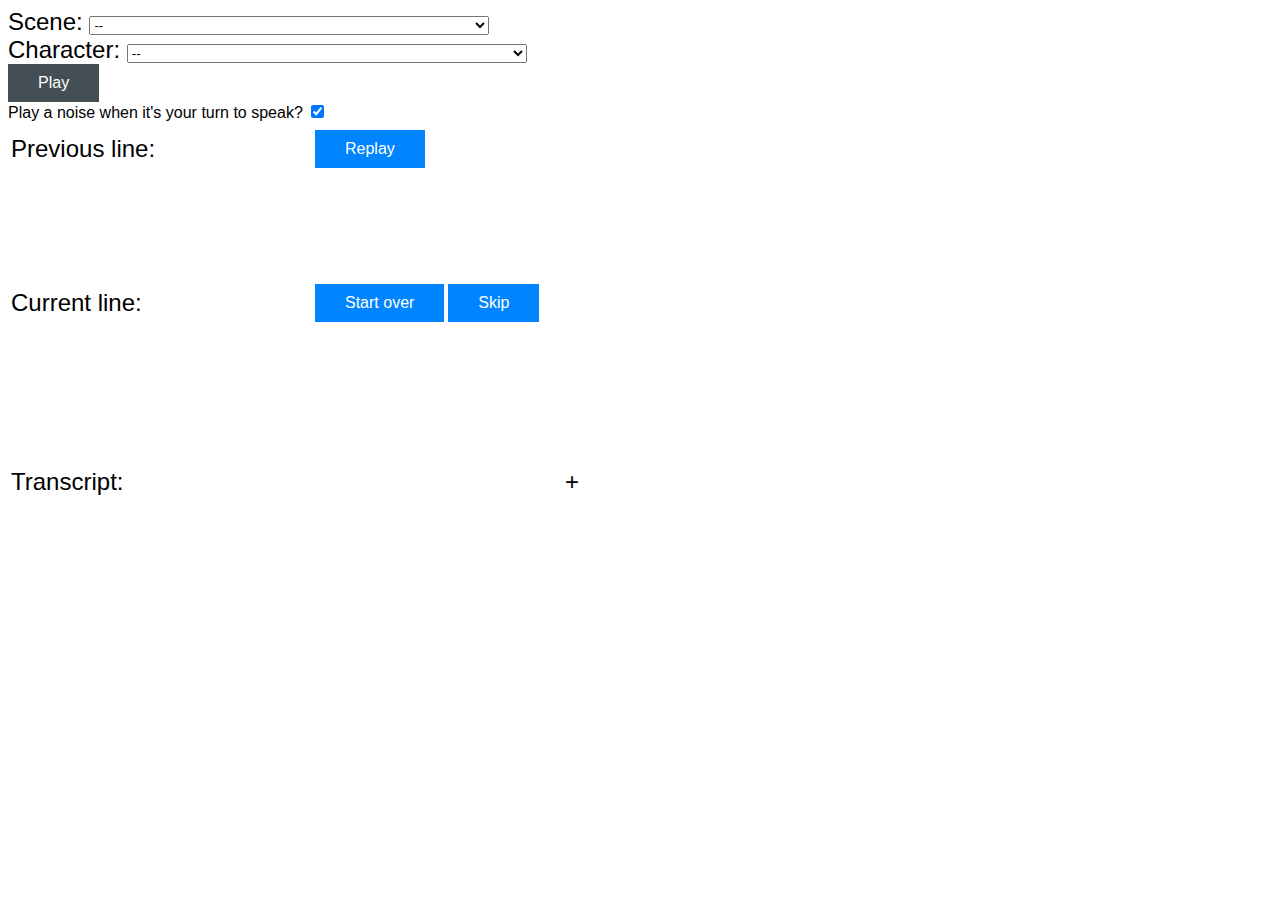
<file: index.html>
<!DOCTYPE html>

<html lang="en">
	<head>
		<script src="jsdiff.js"></script>
		<script src="//code.jquery.com/jquery-2.2.0.min.js">jQuery 2.2.0</script>
		<script src="jquery-ajax-arraybuffer.js">jQuery 2.2.0</script>

		<script src="index.js"></script>

		<style>
			@import url(index.css);
		</style>

		<title>
			Urine charge - run lines by yourself
		</title>
	</head>

	<body>
		<div>Scene: 
			<select id="sceneSelector">
				<option value="">--</option>
			</select>
		</div>
		<div>Character: 
			<select id="characterSelector">
				<option value="">--</option>
			</select>
		</div>

		<div id="playPauseButton" class="button disabled">Play</div>				
		<div id="promptLabel">Play a noise when it's your turn to speak? <input type="checkbox" id="promptSoundCheck" checked="checked"></div>

		<table id="firstTable"> <!-- this is nothing more than an indication that I have useful things to do with my time. -->
			<tr>
				<td>
					<div id="previousLineLabel">
						Previous line:
					</div>
				</td>
				<td>
					<div id="previousLineRestartButton" class="button">
						Replay
					</div>
				</td>
		</table>
		<div id="previousLine">
		</div>

		<table>
			<tr>
				<td>
					<div id="currentLineLabel">
						Current line:
					</div>
				</td>
				<td>
					<div id="currentLineRestartButton" class="button">
						Start over
					</div>
				</td>
				<td>
					<div id="currentLineSkipButton" class="button">
						Skip
					</div>
				</td>
			</tr>
		</table>
		<div id="currentLine">
		</div>

		<table>
			<tr>
				<td>
					<div id="transcriptLabel">
						Transcript:
					</div>
				</td>
				<td>
					<div id="transcriptCollapseButton">+</div>
				</td>
			</tr>
		</table>
		<div id="transcript">
		</div>
	</body>
</html>
</file>
